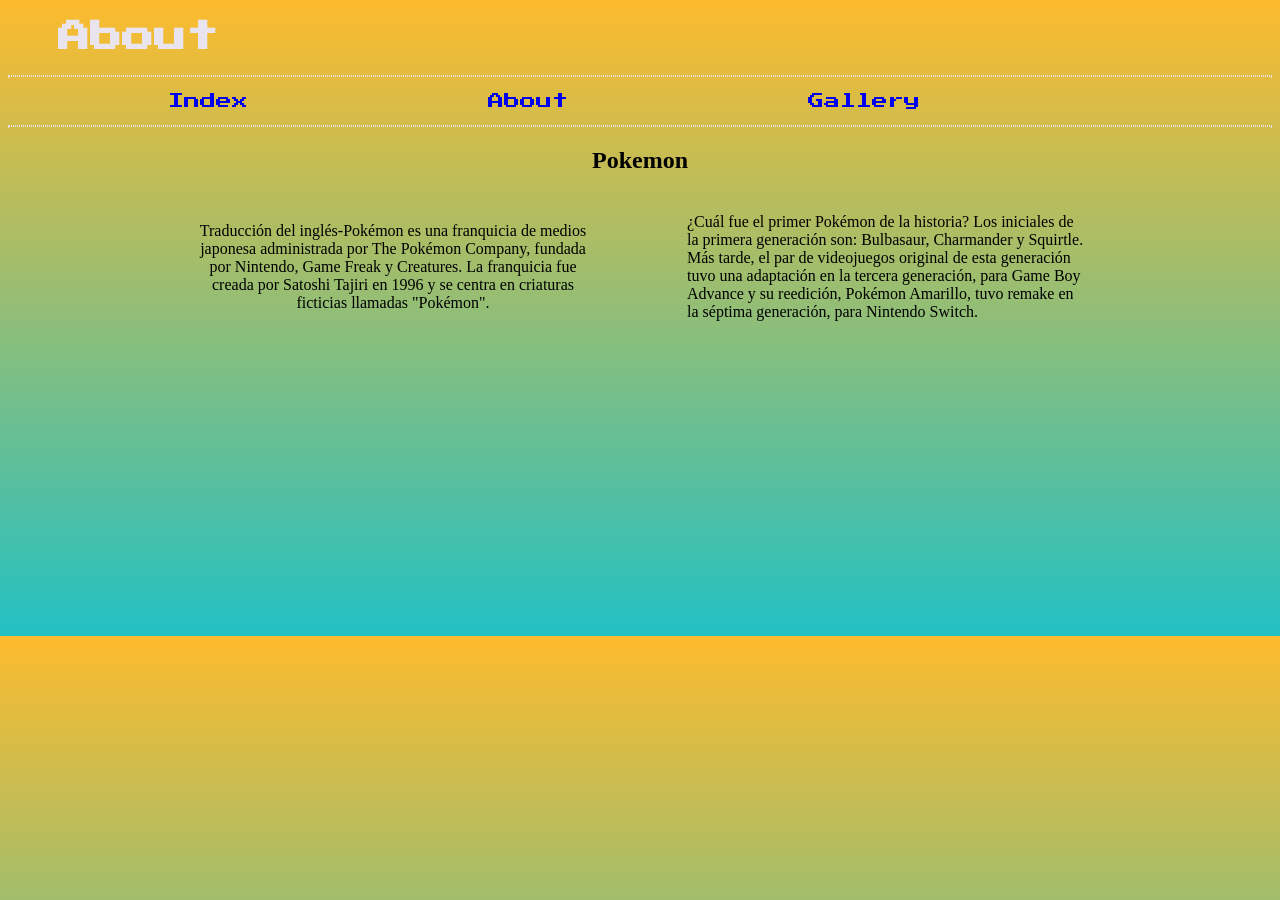
<file: About.html>
<!DOCTYPE html>
<html lang="en">
<head>
    
    <meta charset="UTF-8">
    <meta http-equiv="X-UA-Compatible" content="IE=edge">
    <meta name="viewport" content="width=device-width, initial-scale=1.0">
    <link rel="icon" href="awebo.jpg">
    <link rel="stylesheet" href="https://cdnjs.cloudflare.com/ajax/libs/font-awesome/4.7.0/css/font-awesome.min.css">
    <style>
@import url('https://fonts.googleapis.com/css2?family=Tiro+Devanagari+Hindi&display=swap');
@import url('https://fonts.googleapis.com/css2?family=Press+Start+2P&display=swap');
body{
    background: rgb(34,193,195);
    background: linear-gradient(0deg, rgba(34,193,195,1) 0%, rgba(253,187,45,1) 100%);
}
h1{
    font-family: "Press Start 2P";
    color: rgb(233, 228, 238);
    margin-left: 50px;
}
hr{
    border: 1px dotted rgb(228, 224, 228); 
}
ul{
    display: flex;
    flex-direction: row;
    font-family: "Press Start 2P";
    list-style: none;
    

}
ul > li{
    /*recordar que hay varios margenes*/
    margin-left: 120px;
    margin-right: 120px;
    color: blanchedalmond;
}
ul > li > a{
    text-decoration: none;
    /* quitar la linea de las listas*/
}
.el{
    
    width: 100%;
    height: 50vh;
    display: flex;
    flex-direction: row;
    margin: 2px;
}

    </style>
    <title>About</title>
</head>
<body>
    <div>
        <h1>About</h1>
    </div>
    <hr>
    <div>
        <ul>
            <li><a href="index.html">Index</a></li>
            <li><a href="About.html">About</a></li>
            <li><a href="Gallery.html">Gallery</a></li>
        
            
        </ul>
    </div>
    <hr>
    <div>
        <div>
            <center>
                <h2>
                    Pokemon 
                </h2>
            </center>
        </div>
        <center>
            <table border="0" align="center" width="900">
                <tr >
                    <td align="center" width="400">
                        <p>Traducción del inglés-Pokémon es una franquicia de medios japonesa administrada por The Pokémon Company, fundada por Nintendo, Game Freak y Creatures. La franquicia fue creada por Satoshi Tajiri en 1996 y se centra en criaturas ficticias llamadas "Pokémon".</p>
                    </td>
                    <td></td>
                    <td width="400" valing="top" aling="center">
<p>
    ¿Cuál fue el primer Pokémon de la historia?
Los iniciales de la primera generación son: Bulbasaur, Charmander y Squirtle. Más tarde, el par de videojuegos original de esta generación tuvo una adaptación en la tercera generación, para Game Boy Advance y su reedición, Pokémon Amarillo, tuvo remake en la séptima generación, para Nintendo Switch.
</p>                    </td>
                </tr>
            </table>
        </center>
    </div>
    <br><br>
    <br><br><br>
    <footer>
     </footer>  
     <br><br><br><br><br><br><br><br><br><br><br> 
</body>

</html>
</file>
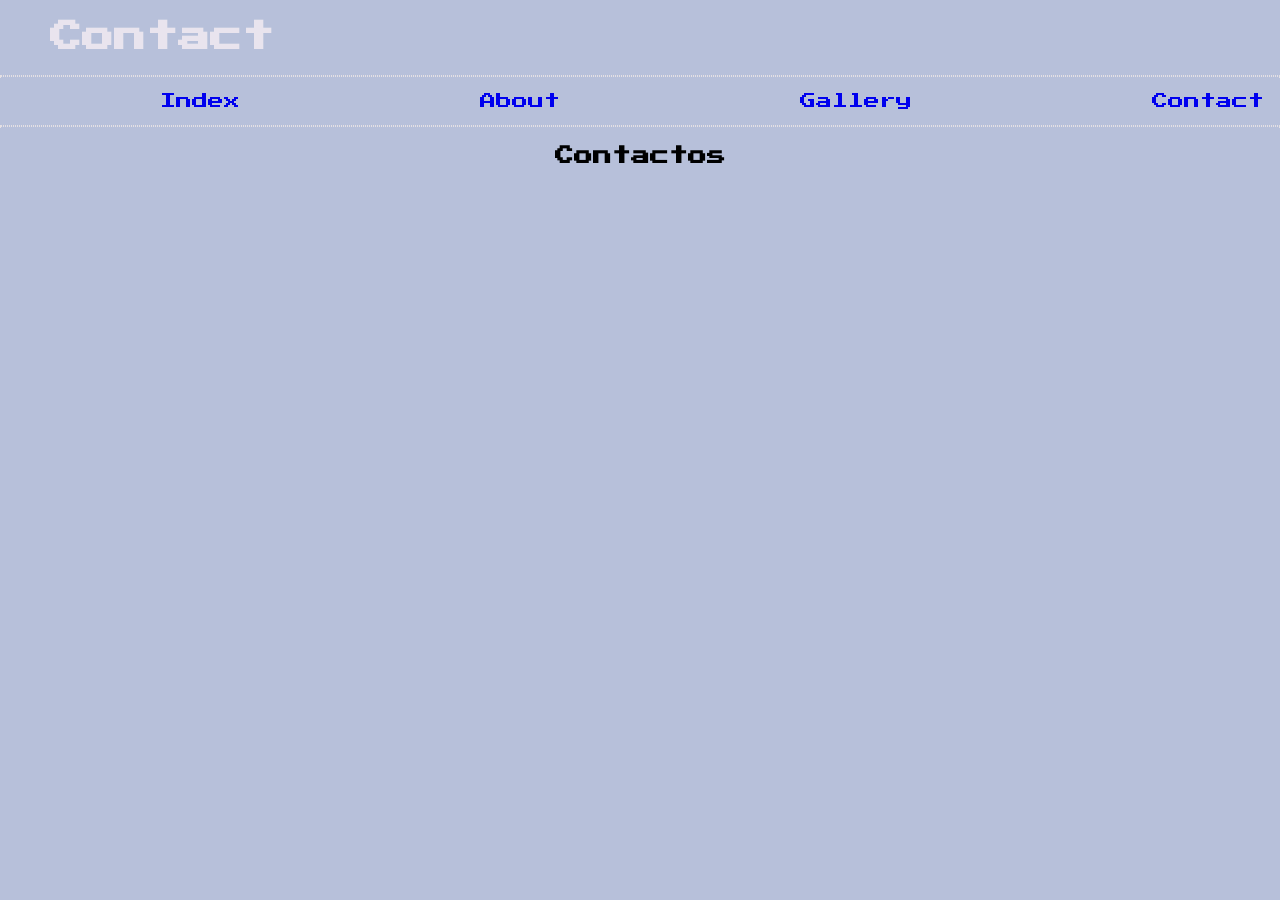
<file: Contact.html>
<!DOCTYPE html>
<html lang="en">
<head>
    <link rel="stylesheet" href="Contacto.css">
    <meta charset="UTF-8">
    <meta http-equiv="X-UA-Compatible" content="IE=edge">
    <meta name="viewport" content="width=device-width, initial-scale=1.0">
    <link rel="icon" href="awebo.jpg">
    <link rel="stylesheet" href="https://cdnjs.cloudflare.com/ajax/libs/font-awesome/4.7.0/css/font-awesome.min.css">
    <title>Contact</title>
</head>
<body>
    <div>
        <h1>Contact</h1>
    </div>
    <hr>
    <div>
        <ul>
            <li><a href="index.html">Index</a></li>       
            <li><a href="About.html">About</a></li>        
            <li><a href="Gallery.html">Gallery</a></li>
            <li><a href="Contact.html">Contact</a></li>
        </ul>
    </div>
    <hr>
    <center>
    <div class="formol">
    <h3>Contactos</h3>
   
    </div>
    </center>
    <footer>

    </footer>
    <br><br><br><br><br><br><br><br><br><br><br>
</body>
</html>
</file>
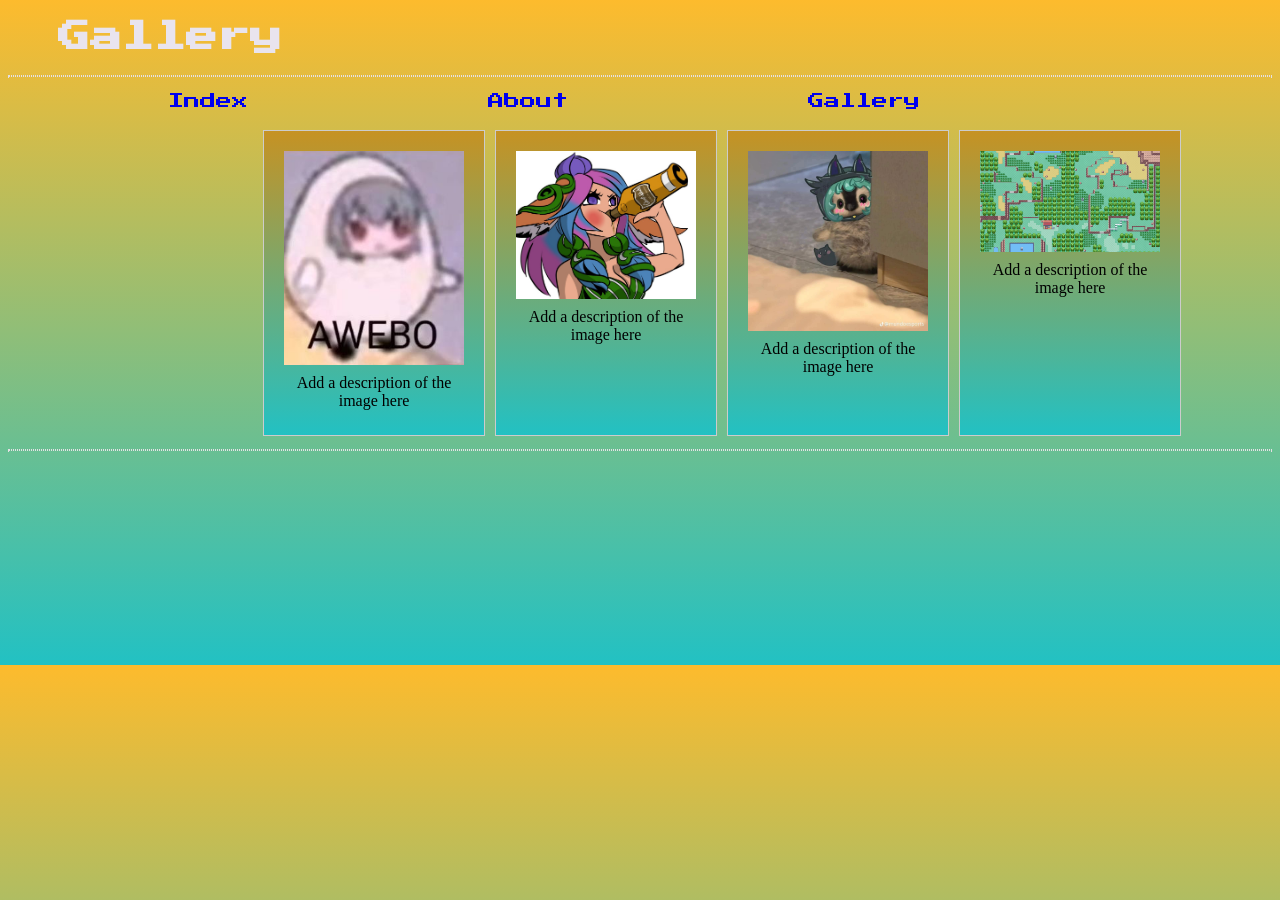
<file: Gallery.html>
<!DOCTYPE html>
<html lang="en">
<head>
    <link rel="stylesheet" href="Gallery.css">
    <meta charset="UTF-8">
    <meta http-equiv="X-UA-Compatible" content="IE=edge">
    <meta name="viewport" content="width=device-width, initial-scale=1.0">
    <link rel="icon" href="awebo.jpg">
    <link rel="stylesheet" href="https://cdnjs.cloudflare.com/ajax/libs/font-awesome/4.7.0/css/font-awesome.min.css">
    <title>Gallery</title>
</head>
<body>
    <div>
        <h1>Gallery</h1>
    </div>
    <hr>
    <div>
        <ul>
            <li><a href="index.html">Index</a></li>
            <li><a href="About.html">About</a></li>          
            <li><a href="Gallery.html">Gallery</a></li>
        
        </ul>
    </div> 
        <center>
            <div class="galerio">
          <div class="gallery">
              <a target="_blank" href="awebo.jpg">
                <img src="awebo.jpg" alt="Cinque Terre" width="100" height="100">
              </a>
              <div class="desc">Add a description of the image here</div>
            </div>
            
            <div class="gallery">
              <a target="_blank" href="lil.jpeg">
                <img src="lil.jpeg" alt="Forest" width="100" height="100">
              </a>
              <div class="desc">Add a description of the image here</div>
            </div>
            
            <div class="gallery">
              <a target="_blank" href="pin.jpg">
                <img src="pin.jpg" alt="Northern Lights" width="100" height="100">
              </a>
              <div class="desc">Add a description of the image here</div>
            </div>
            
            <div class="gallery">
              <a target="_blank" href="wallpaperflare.com_wallpaper (1).jpg">
                <img src="wallpaperflare.com_wallpaper (1).jpg" alt="Mountains" width="100" height="100">
              </a>
              <div class="desc">Add a description of the image here</div>
            </div>
      </div>
    </center>
    <hr>
    <footer>

    </footer>
    <br><br><br><br><br><br><br><br><br><br><br>
</body>
</html>
</file>
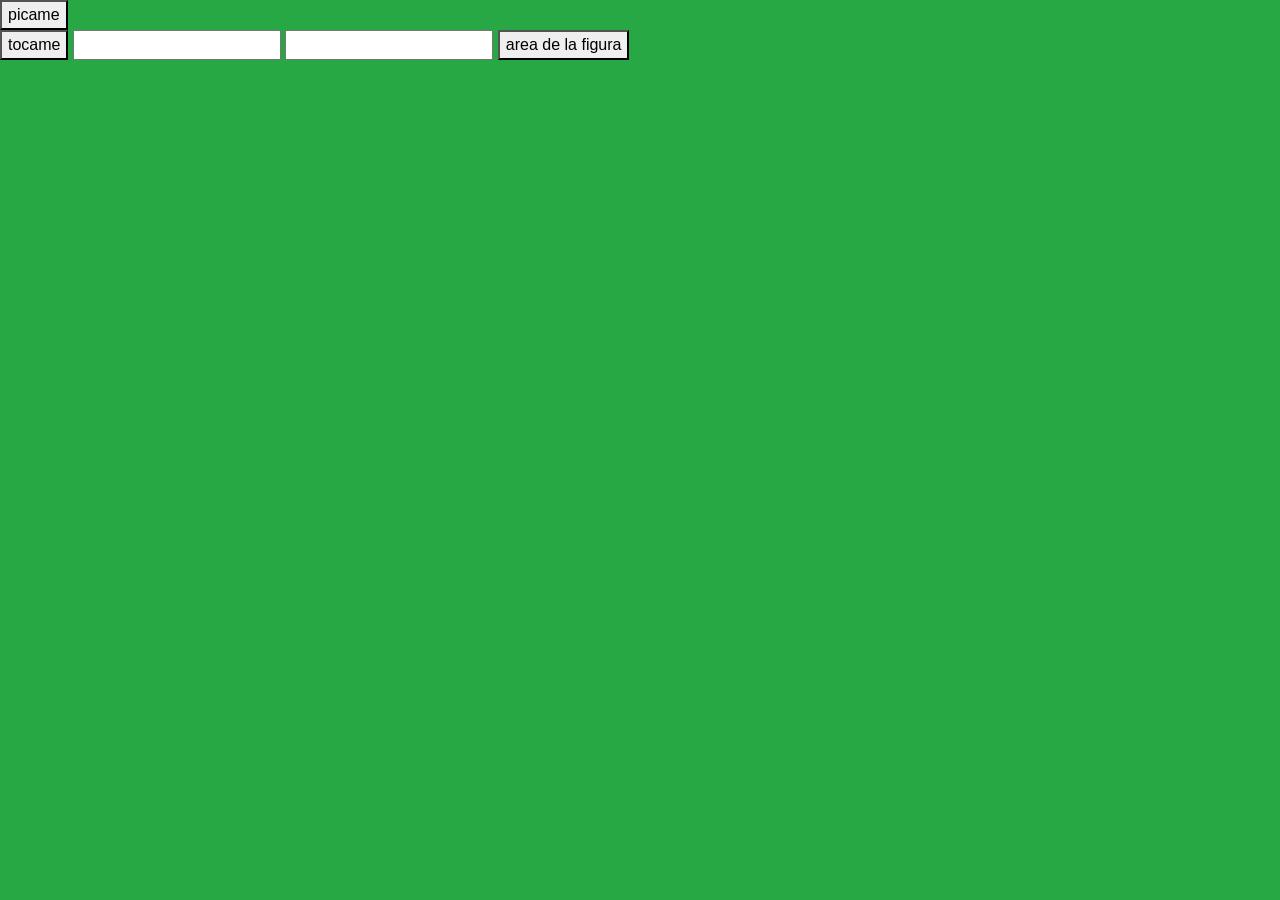
<file: java.html>
<!doctype html>
<html lang="en">
  <head>
    <title>Title</title>
    <!-- Required meta tags -->
    <meta charset="utf-8">
    <meta name="viewport" content="width=device-width, initial-scale=1, shrink-to-fit=no">
    <link rel="stylesheet" href="style.css">
    <!-- Bootstrap CSS -->
    <link rel="stylesheet" href="https://stackpath.bootstrapcdn.com/bootstrap/4.3.1/css/bootstrap.min.css" integrity="sha384-ggOyR0iXCbMQv3Xipma34MD+dH/1fQ784/j6cY/iJTQUOhcWr7x9JvoRxT2MZw1T" crossorigin="anonymous">
    <script type="text/javascript">
        function hola(){  alert("jola");}
      
    </script>
</head>
  <body class="bg-success" >
      <button onclick="hola()">
            picame
      </button>
      <div id="1s"> </div>
      <button onclick="saludar()">tocame</button>
      <input type="number" id="ancho">
      <input type="number" id="largo">
      <button onclick="area()">area de la figura</button>
      <script type="javascript" src="main.js"></script>
    <!-- Optional JavaScript -->
    <!-- jQuery first, then Popper.js, then Bootstrap JS -->
    <script src="https://code.jquery.com/jquery-3.3.1.slim.min.js" integrity="sha384-q8i/X+965DzO0rT7abK41JStQIAqVgRVzpbzo5smXKp4YfRvH+8abtTE1Pi6jizo" crossorigin="anonymous"></script>
    <script src="https://cdnjs.cloudflare.com/ajax/libs/popper.js/1.14.7/umd/popper.min.js" integrity="sha384-UO2eT0CpHqdSJQ6hJty5KVphtPhzWj9WO1clHTMGa3JDZwrnQq4sF86dIHNDz0W1" crossorigin="anonymous"></script>
    <script src="https://stackpath.bootstrapcdn.com/bootstrap/4.3.1/js/bootstrap.min.js" integrity="sha384-JjSmVgyd0p3pXB1rRibZUAYoIIy6OrQ6VrjIEaFf/nJGzIxFDsf4x0xIM+B07jRM" crossorigin="anonymous"></script>

</body>
</html>
</file>
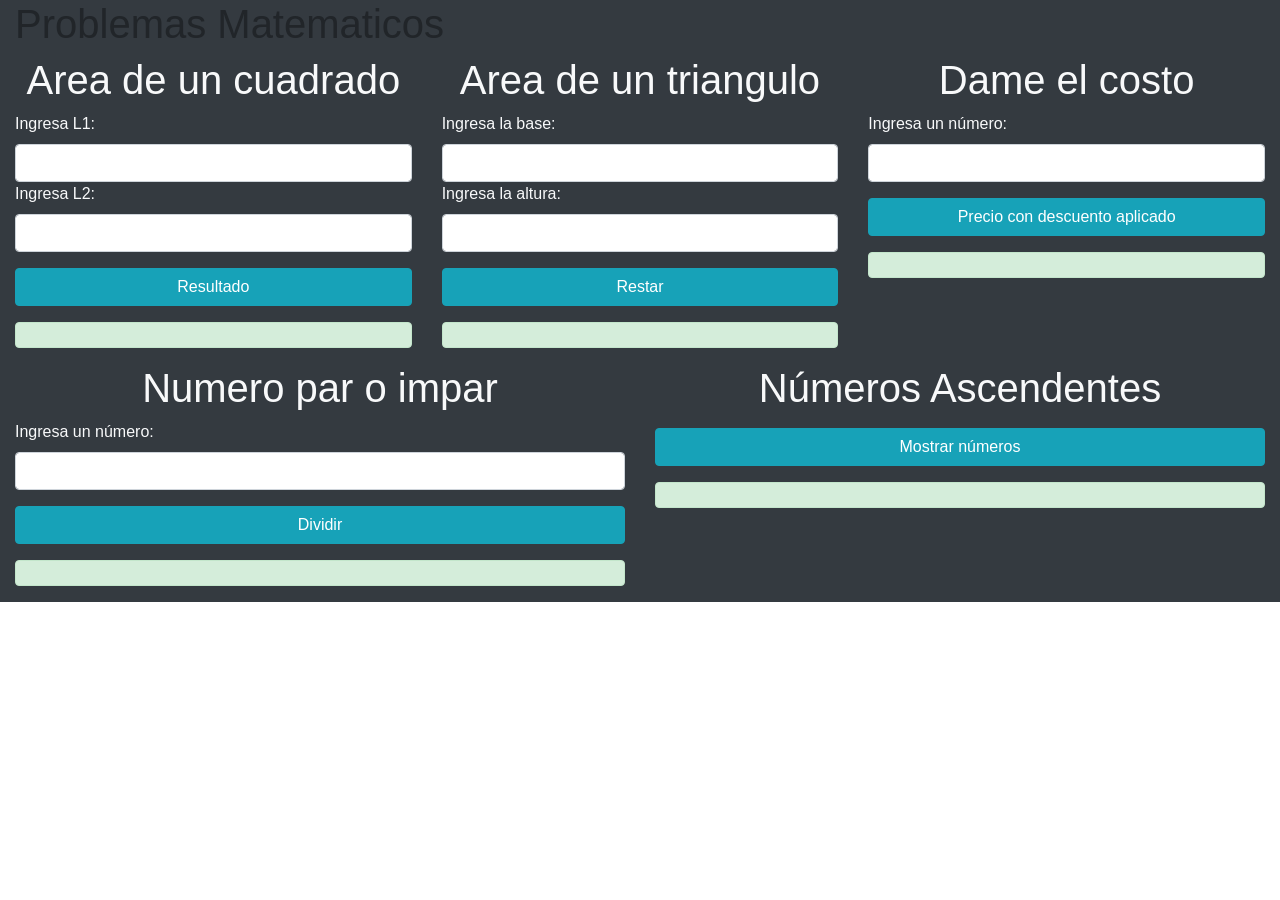
<file: Problema.html>
<!doctype html>
<html lang="en">
  <head>
    <title>Problemas</title>
    <!-- Required meta tags -->
    <meta charset="utf-8">
    <meta name="viewport" content="width=device-width, initial-scale=1, shrink-to-fit=no">

    <!-- Bootstrap CSS -->
    <link rel="stylesheet" href="https://stackpath.bootstrapcdn.com/bootstrap/4.3.1/css/bootstrap.min.css" integrity="sha384-ggOyR0iXCbMQv3Xipma34MD+dH/1fQ784/j6cY/iJTQUOhcWr7x9JvoRxT2MZw1T" crossorigin="anonymous">
  </head>
  <body>
    <div class="container-fluid bg-dark">
    <div class="container-fluid">
        <div class="row">
        <center><h1>Problemas Matematicos</h1></center>
    </div>
    </div>
      <div class="row">
            <div class="col-4">
                <h1 class="text-center text-light">Area de un cuadrado</h1>
                <form class="form-group">
                    <label class="text-light">Ingresa L1:</label>
                    <input type="number" class="form-control" id="numero1">
                    <label class="text-light">Ingresa L2:</label>
                    <input type="number" class="form-control" id="numero2"> 
                    <button type="button" class="btn btn-info btn-block mt-3" id="Btnarea">Resultado</button>
                    <div id="result_area" class="alert alert-success mt-3" role="alert"></div>
                </form>
            </div>
            <div class="col-4">
                <h1 class="text-center text-light">Area de un triangulo</h1>
                <form class="form-group">
                    <label class="text-light">Ingresa la base:</label>
                    <input type="number" class="form-control" id="numero3">
                    <label class="text-light">Ingresa la altura:</label>
                    <input type="number" class="form-control" id="numero4">
                    <button type="button" class="btn btn-info btn-block mt-3" id="Btntriangulo">Restar</button>
                    <div id="result_trinagulo" class="alert alert-success mt-3" role="alert"></div>
                </form>
            </div>
            <div class="col-4">
                <h1 class="text-center text-light">Dame el costo</h1>
                <form action="" class="form-group">
                    <label class="text-light">Ingresa un número:</label>
                    <input type="number" class="form-control" id="numero5">
                    <button type="button" class="btn btn-info btn-block mt-3" id="Btnmultiplicar">Precio con descuento aplicado</button>
                    <div id="result_multi" class="alert alert-success mt-3" role="alert"></div>
                </form>
            </div>
        </div>
        <div class="row">
            <div class="col-6">
                <h1 class="text-center text-light">Numero par o impar</h1>
                <form class="form-group text-light">
                    <label class="text-light">Ingresa un número:</label>
                    <input type="number" class="form-control" id="numero7">
                    <button type="button" class="btn btn-info btn-block mt-3" id="Btnpar">Dividir</button>
                    <div id="result_par" class="alert alert-success mt-3" role="alert"></div>
                </form>
            </div>
            <div class="col-6">
                <h1 class="text-center text-light">Números Ascendentes</h1>
                <form class="form-group">
                    <button type="button" class="btn btn-info btn-block mt-3" id="Btnnumeros">Mostrar números</button>
                    <div id="resultnum" class="alert alert-success mt-3" role="alert"></div>
                </form>
            </div>

        </div>
    </div>
    <!-- Optional JavaScript -->
    <!-- jQuery first, then Popper.js, then Bootstrap JS -->
    <script src="https://code.jquery.com/jquery-3.3.1.slim.min.js" integrity="sha384-q8i/X+965DzO0rT7abK41JStQIAqVgRVzpbzo5smXKp4YfRvH+8abtTE1Pi6jizo" crossorigin="anonymous"></script>
    <script src="https://cdnjs.cloudflare.com/ajax/libs/popper.js/1.14.7/umd/popper.min.js" integrity="sha384-UO2eT0CpHqdSJQ6hJty5KVphtPhzWj9WO1clHTMGa3JDZwrnQq4sF86dIHNDz0W1" crossorigin="anonymous"></script>
    <script src="https://stackpath.bootstrapcdn.com/bootstrap/4.3.1/js/bootstrap.min.js" integrity="sha384-JjSmVgyd0p3pXB1rRibZUAYoIIy6OrQ6VrjIEaFf/nJGzIxFDsf4x0xIM+B07jRM" crossorigin="anonymous"></script>
    <script src="Op.js"></script>
</body>
</html>
</file>
<file: Contacto.css>
@import url('https://fonts.googleapis.com/css2?family=Tiro+Devanagari+Hindi&display=swap');
@import url('https://fonts.googleapis.com/css2?family=Press+Start+2P&display=swap');
body{
    margin: 0;
    background-color: rgb(183, 192, 218);
    padding: 0;}
h1{
    font-family: "Press Start 2P";
    color: rgb(233, 228, 238);
    margin-left: 50px;
}
hr{
    border: 1px dotted rgb(228, 224, 228); 
}
ul{
    display: flex;
    flex-direction: row;
    font-family: "Press Start 2P";
    list-style: none;
    

}
ul > li{
    /*recordar que hay varios margenes*/
    margin-left: 120px;
    margin-right: 120px;
    color: blanchedalmond;
}
ul > li > a{
    text-decoration: none;
    /* quitar la linea de las listas*/
}
.el{
    
    width: 100%;
    height: 50vh;
    display: flex;
    flex-direction: row;
    margin: 2px;
}
input{
    background-color: rgb(204, 204, 218);
    border: none;
    
}
textarea{
    border: none;
    background-color: rgb(170, 178, 182);
}
label{
    font-family: "Press Start 2P";
    font-size: large;
}
h3{
    font-family: "Press Start 2P";
}
.duda{
    font-family: "Press Start 2P";
}
input:hover{
    color: aqua;
}
a:hover{
    color: blue;
}
</file>
<file: Gallery.css>
@import url('https://fonts.googleapis.com/css2?family=Tiro+Devanagari+Hindi&display=swap');
@import url('https://fonts.googleapis.com/css2?family=Press+Start+2P&display=swap');
body{
    background: rgb(34,193,195);
background: linear-gradient(0deg, rgba(34,193,195,1) 0%, rgba(253,187,45,1) 100%);}
h1{
    font-family: "Press Start 2P";
    color: rgb(233, 228, 238);
    margin-left: 50px;
}
hr{
    border: 1px dotted rgb(228, 224, 228); 
}
ul{
    display: flex;
    flex-direction: row;
    font-family: "Press Start 2P";
    list-style: none;
    

}
ul > li{
    /*recordar que hay varios margenes*/
    margin-left: 120px;
    margin-right: 120px;
    color: blanchedalmond;
}
ul > li > a{
    text-decoration: none;
    /* quitar la linea de las listas*/
}
.el{
    
    width: 100%;
    height: 50vh;
    display: flex;
    flex-direction: row;
    margin: 2px;
}
a:hover{
    color: blue;
}
div.gallery {
    margin: 5px;
    border: 1px solid #ccc;
    padding: 20px;
    width: 180px;
    background: rgb(34,193,195);
background: linear-gradient(0deg, rgba(34,193,195,1) 0%, rgba(198,146,35,1) 100%);
  }
  
  div.gallery:hover {
    border: 1px solid #777;
  }
  
  div.gallery img {
    width: 100%;
    height: auto;
    
  }
  
  div.desc {
    padding: 5px;
    text-align: center;
  }
  .galerio{
      display: flex;
      padding-left: 250px;
  }
</file>
<file: style.css>
body{
    background-color: aqua;
}
</file>
